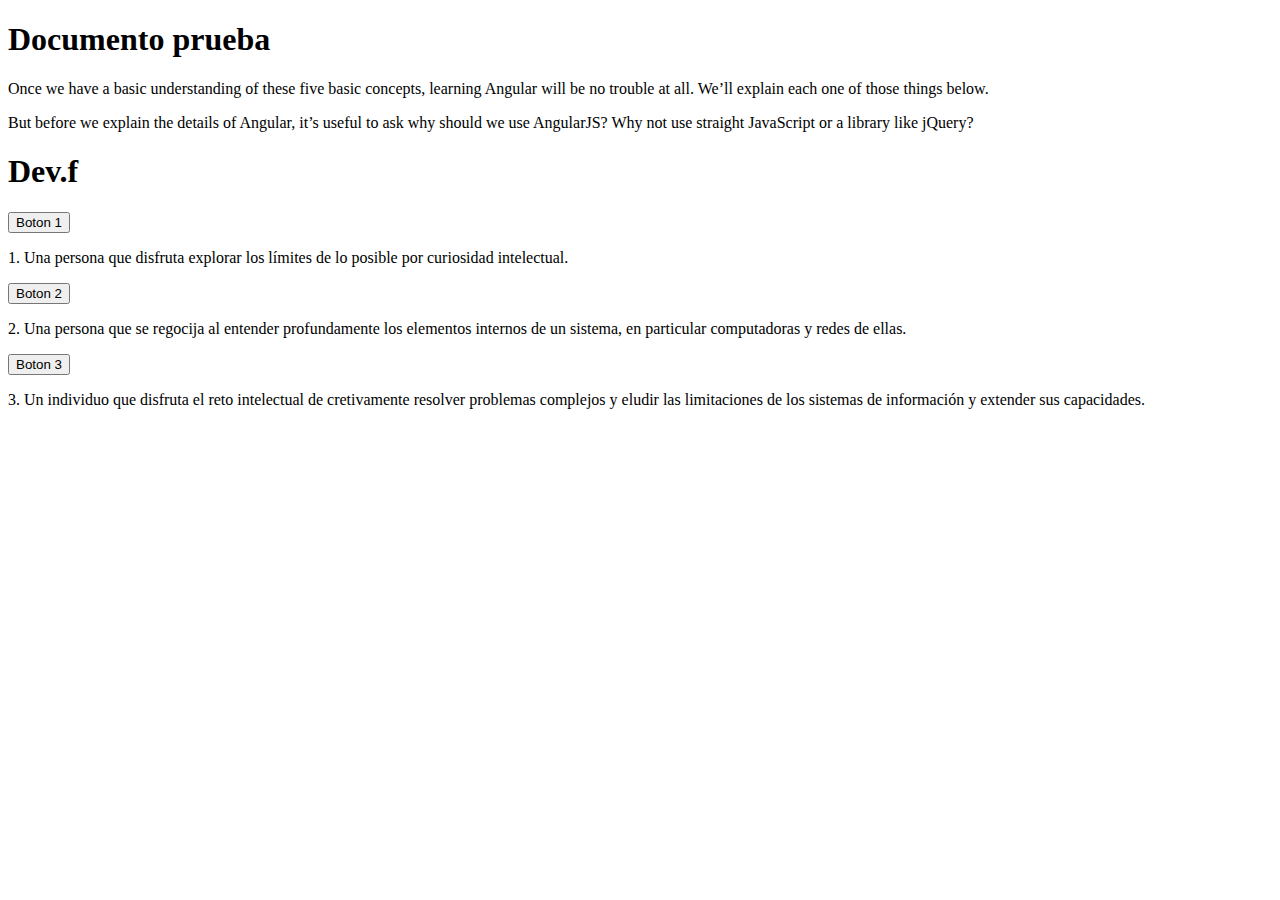
<file: Obten-html/index.html>
<!DOCTYPE html>
<html>
<head>
  <meta charset="utf-8">
  <title>Markeit</title>
  <script src="script.js"></script>
  <script src="http://ajax.googleapis.com/ajax/libs/jquery/1.11.2/jquery.min.js"></script>
  <link rel="stylesheet" type="text/css" href="style.css">
</head>
<body onmousedown = "elemento(event);">
  
  <h1 id="titulo">Documento prueba</h1>
  
  <p> Once we have a basic understanding of these five basic concepts,       learning
   Angular will be no trouble at all. We’ll explain each one of those things  below.
  </p >
  <p>
  But before we explain the details of Angular, it’s useful to ask why        should we use AngularJS? Why not use straight JavaScript or a library like jQuery?
 </p>

  <h1>Dev.f</h1>
  <button id=b1>Boton 1</button>
  <p id="p1">
  1. Una persona que disfruta explorar los límites de lo posible por curiosidad intelectual.
  </p>

  <button id=b2>Boton 2</button>
  <p id="p2">
  2. Una persona que se regocija al entender profundamente los elementos internos de un sistema, en particular computadoras y redes de ellas.
  </p>
  <button id=b3>Boton 3</button>
  <p id="p3">
   3. Un individuo que disfruta el reto intelectual de cretivamente resolver problemas complejos y eludir las limitaciones de los sistemas de información y extender sus capacidades.
  </p>
  </body>
</html>
</file>
<file: Obten-html/style.css>
.markit-div{
		background: #FFC107;
	opacity: .80;
	width: 300px;
	height: 160px;
}
</file>
